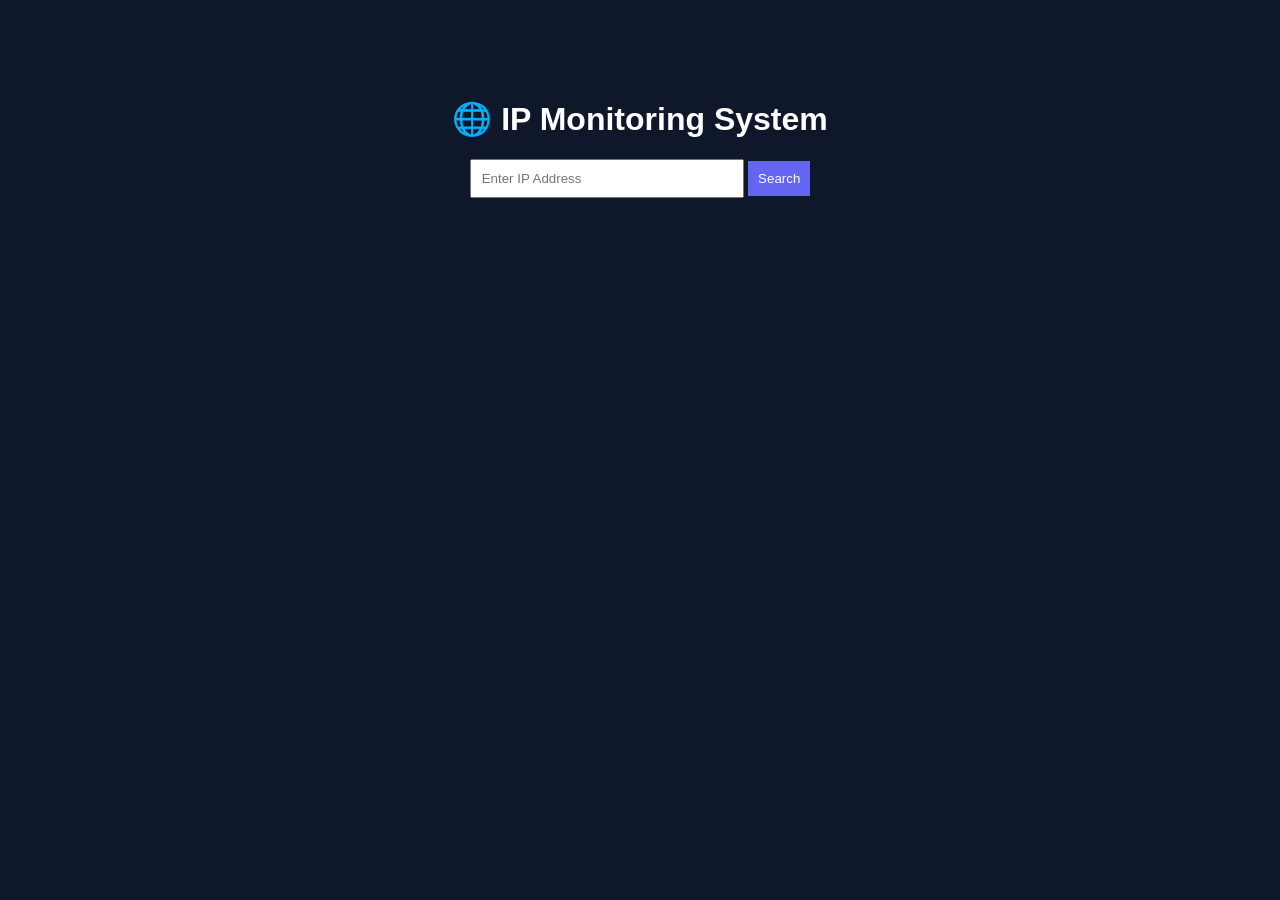
<file: index.html>
<!DOCTYPE html>
<html>
<head>
    <title>IP Monitoring System</title>
    <link rel="stylesheet" href="/static/style.css">
</head>
<body>

<div style="text-align:center; margin-top:100px;">
    <h1>🌐 IP Monitoring System</h1>

    <input type="text" id="ip" placeholder="Enter IP Address">
    <button onclick="lookupIP()">Search</button>

    <div id="result"></div>
</div>

<script src="/static/script.js"></script>

</body>
</html>
</file>
<file: static/style.css>
body {
    font-family: Arial;
    background: #0f172a;
    color: white;
    text-align: center;
}

.container {
    margin-top: 100px;
}

input {
    padding: 10px;
    width: 250px;
}

button {
    padding: 10px;
    background: #6366f1;
    color: white;
    border: none;
}

#result {
    margin-top: 20px;
}
</file>
